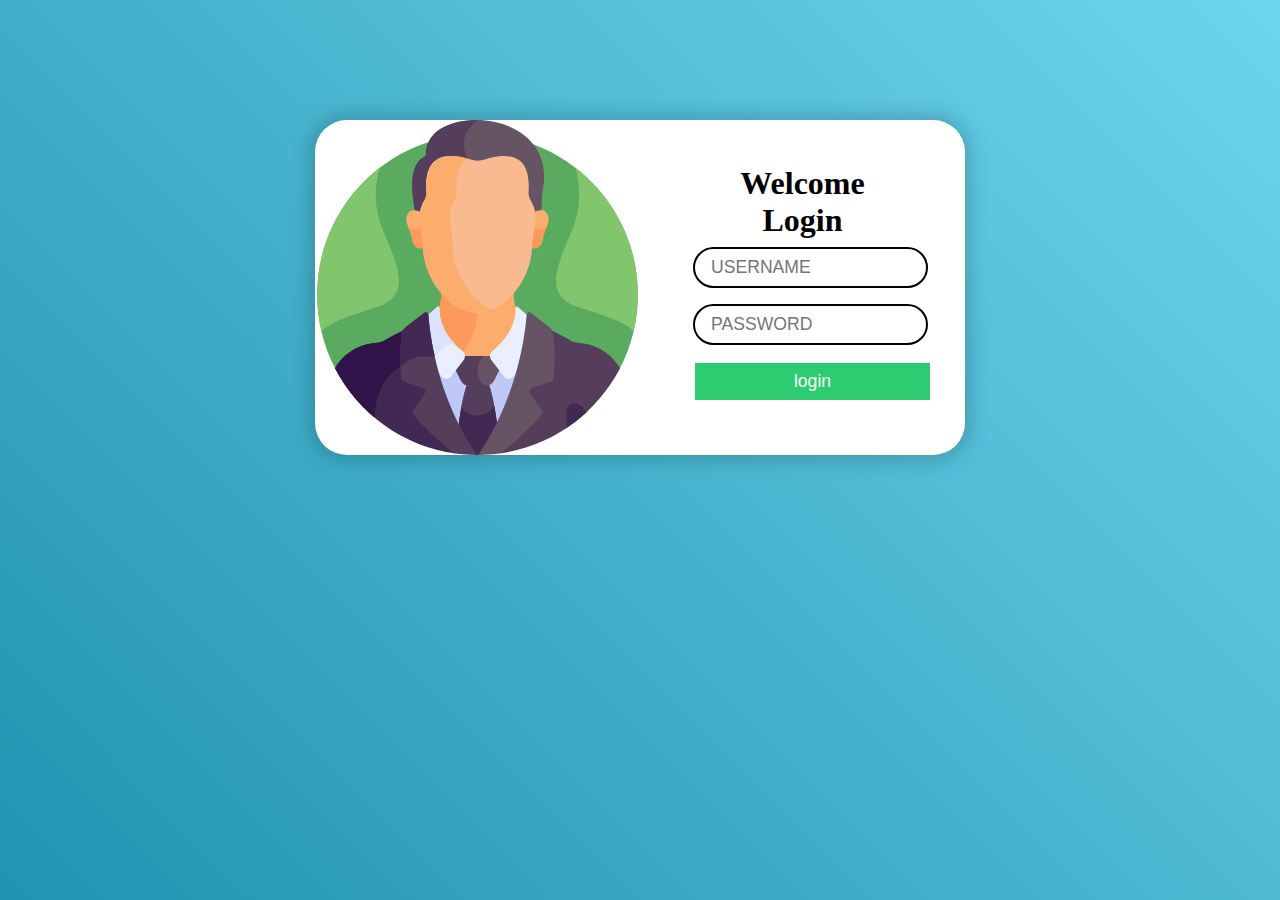
<file: Login_page.html>
<!DOCTYPE html>
<html lang="en">
  <head>
    <link rel="stylesheet" href="web_css.css" />
    <meta charset="UTF-8" />
    <meta name="viewport" content="width=device-width, initial-scale=1.0" />
    <title>Document</title>
  </head>
  <body>
    <div class="container">
      <div class="box">
        <div class="left"></div>
          <div class="form right">
           <h1>Welcome<br />Login</h1>
           <input type="text" placeholder="USERNAME" />
           <input type="password" placeholder="PASSWORD" />
           <button>login</button>
          </div> 
      </div>
    </div>
  </body>
</html>
</file>
<file: web_css.css>
*{
  box-sizing: border-box;
  padding: 0px;
  margin: 0px;
}
body{
  width: 100%;
  height: 100vh;
  align-items: center;
  text-align: center;
  background-image: linear-gradient(45deg,#2193b0 , #6dd5ed );
}
.container{
  position: relative;
  display: flex;
  justify-content: center;
  align-items: center;
  text-align: center;
  padding: 20px 20px;
  
}

.box{
  margin-top: 100px;
  max-width: 650px;
  display: grid;
  grid-template-columns: repeat(2, 1fr);
  justify-content: center;
  align-items: center;
  text-align: center;
  box-shadow: 0px 0px 19px 5px rgba(0,0,0,0.19);
  background-color: white;
  border-radius: 2em;

}
.left{
  background: url(img/ceo.svg) no-repeat center;
  height: 100%;
  background-size: cover;
}
.right{
  padding: 45px 45px;
}
input{
  outline: none;
  width: 100%;
  border: 2px solid rgb(0, 0, 0);
  border-radius: 2em;
  background-color: (230,230,230,0.6);
  font-size: 1.1rem;
  padding: 0.5rem 1rem;
  margin: 8px 8px;
}
input:hover{
  background-color: rgb(0,0,0,0.1);
}
input:focus{
  background-color: (230,230,230,0.6) ;
}
button{
  width: 100%;
	padding: 0.5rem 1rem;
	background-color: #2ecc71;
	color: #fff;
	font-size: 1.1rem;
	border: none;
	outline: none;
	cursor: pointer;
  transition: .3s;
  margin: 10px;
}
@media screen and (max-width: 700px){
	.box{
    grid-template-columns: 1fr;
    
	}
	.left{
    height: 0px;
	}
}
</file>
